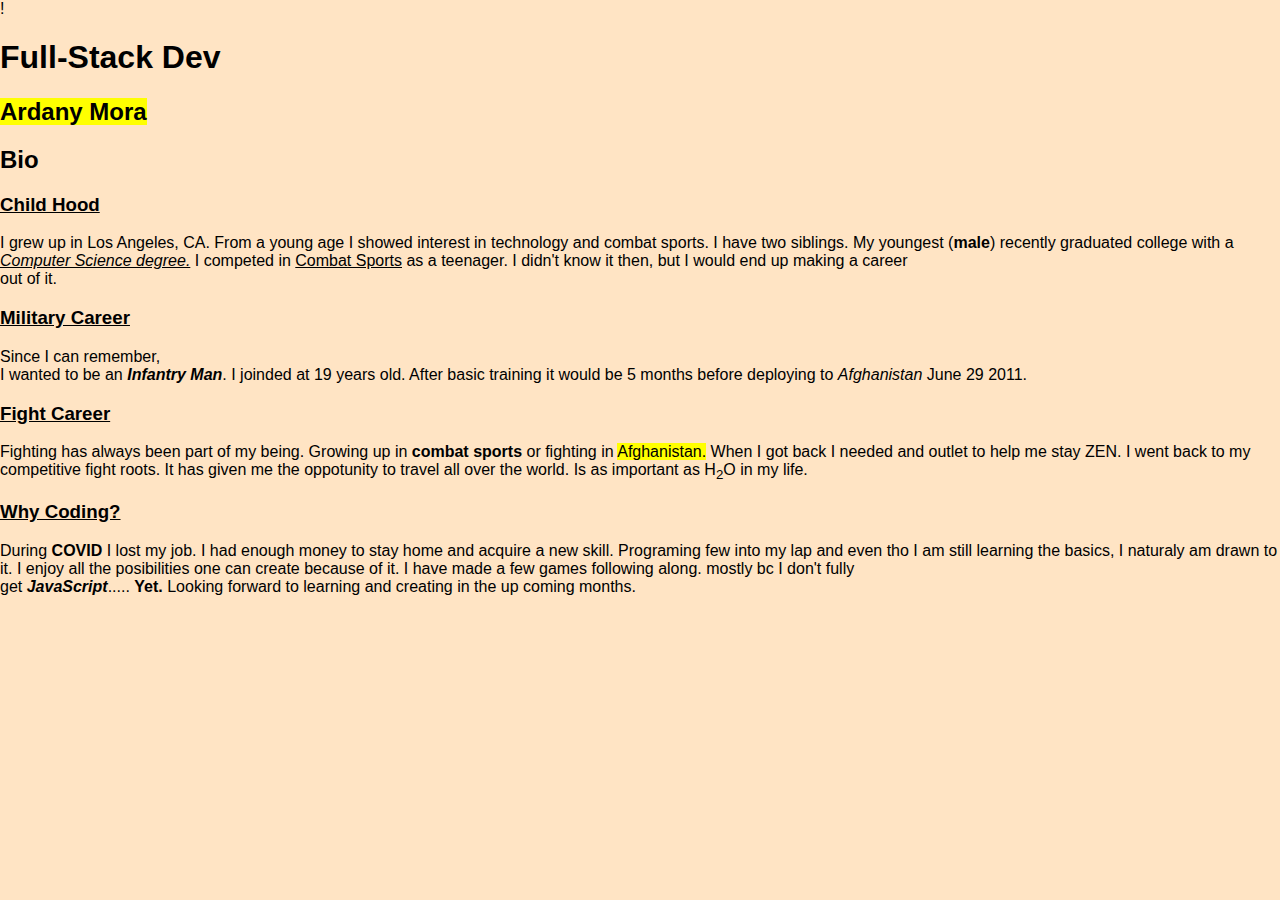
<file: index.html>
!
<!DOCTYPE html>
<html lang="en">
<head>
    <meta charset="UTF-8">
    <meta http-equiv="X-UA-Compatible" content="IE=edge">
    <meta name="viewport" content="width=device-width, initial-scale=1.0">
    <title>New School Site</title>

    <!-- links -->
    <link rel="stylesheet" href="styles.css">
</head>
<body>
    <h1>Full-Stack Dev</h1>
    <h2> <mark> Ardany Mora</mark> </h2>
    <h2>Bio</h2> 

      <!--these are headigs with their perspective paragraphs -->
    <h3><ins>Child Hood </ins></h3>  
    <p>I grew up in Los Angeles, CA. From a young age I showed interest in technology and combat sports. I have two siblings. My youngest (<b>male</b>)
        recently graduated college with a <i> <ins> Computer Science degree.</ins></i> I competed in <ins>Combat Sports</ins> as a teenager. I didn't know it then, but I would end up making a career <br> out of it. </p>

    <h3> <ins> Military Career </ins></h3>
    <p>Since I can remember,<br> I wanted to be an <i><b>Infantry Man</b></i>. I joinded at 19 years old. After basic training it would be 5 months before deploying to <i>Afghanistan</i> June 29 2011.  </p> 
        
    <h3><ins>Fight Career</ins></h3>
    <p>Fighting has always been part of my being. Growing up in <b>combat sports</b> or fighting in <mark>Afghanistan.</mark> When I got back I needed and outlet to help me stay ZEN. I went back to my competitive fight roots. It has given me the oppotunity to travel all over the world. Is as important as H<sub>2</sub>O in my life.</p>

    <h3><ins>Why Coding?</ins></h3> 
    <p>During <b>COVID</b> I lost my job. I had enough money to stay home and acquire a new skill. Programing few into my lap and even tho I am still learning the basics, I naturaly am drawn to it. I enjoy all the posibilities one can create because of it. I have made a few games following along. mostly bc I don't fully <br> get <b><i>JavaScript</i></b>..... <b>Yet.</b> Looking forward to learning and creating in the up coming months.</p>


</body>
</html>
</file>
<file: styles.css>
body{
    margin: 0;
    background-color: bisque;
    font-family: Arial, Helvetica, sans-serif;
}

header {
    background-color: rgb(209, 156, 104);
    text-transform: capitalize;
    text-align: center;
    text-decoration: none;
    text-shadow: 1px 2px white;
    letter-spacing: 10px;
    word-spacing: 10px;
}

.container {
    background-color: sandybrown;

}
</file>
